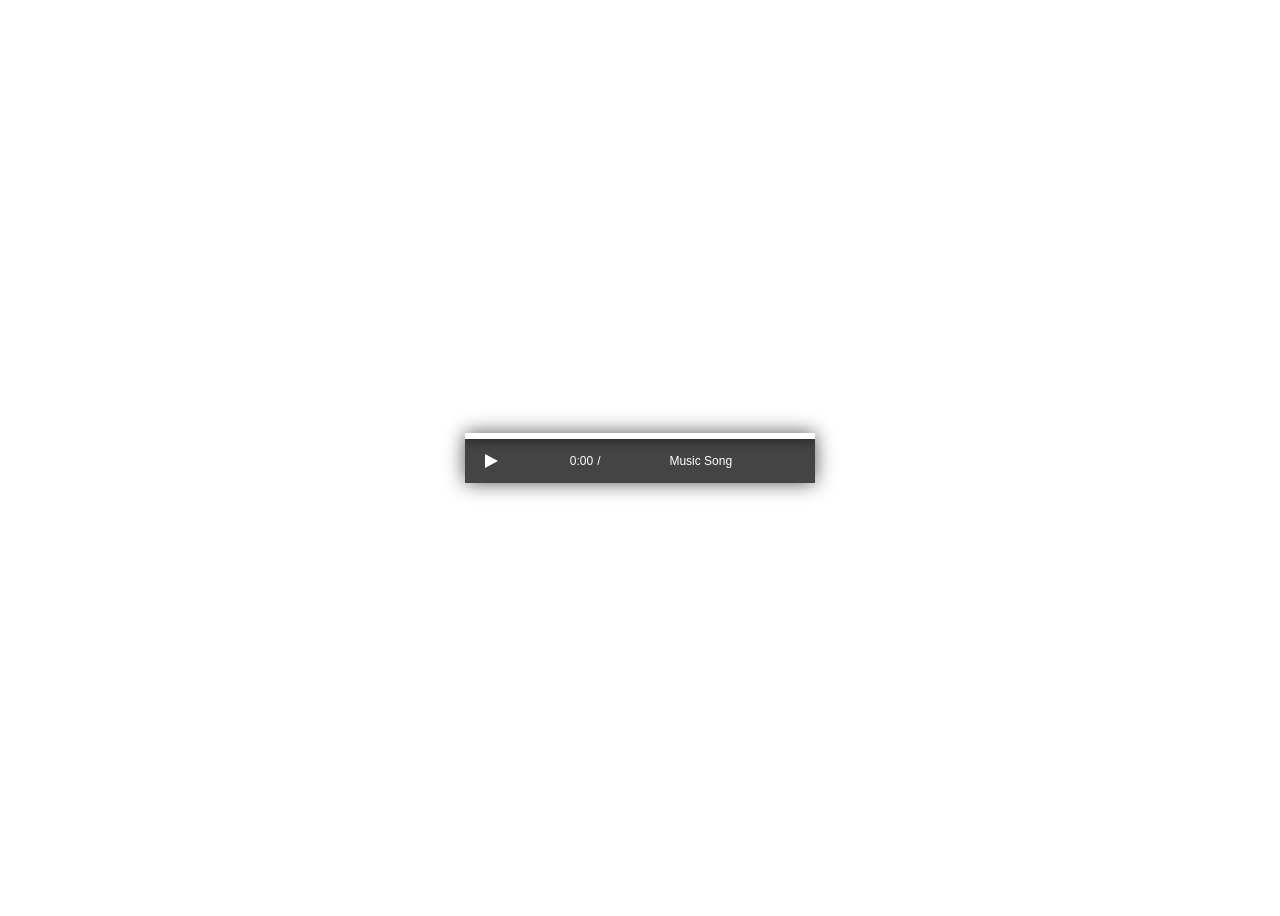
<file: musicplayer.html>
<!DOCTYPE html>
<html>
    <head>
        <link rel="stylesheet" type="text/css" href="musicplayer.css">
        <link rel="javascript" type="text/js" href="musicplayer.js">
    </head>
    <body>
        <audio>
            <!--TODO Change Song-->
            <source src="https://file.garden/aFLtBvZHKBpIuzuq/Mili%20-%20Bathtub%20Mermaid%20%5B%20ezmp3.cc%20%5D.mp3"  type="audio/mp3">
        </audio> 
        <!-- <div style="width: 50px; height: 50px;"></div> -->
        <div class="audio-player">
        <div class="timeline">
        <div class="progress"></div>
        </div>
        <div class="controls">
            <div class="play-container">
            <div class="toggle-play play"></div>
            </div>
            <div class="time">
            <div class="current">0:00</div>
            <div class="divider">/</div>
            <div class="length"></div>
            </div>
            <div class="name">Music Song</div>
        <!--credit for icon to https://saeedalipoor.github.io/icono/ -->
            <div class="volume-container">
            <div class="volume-button">
                <div class="volume icono-volumeMedium"></div>
            </div>
            <div class="volume-slider">
                <div class="volume-percentage"></div>
            </div>
            </div>
            <!--Missing Div?-->
        <!-- </div> -->
        </div>
    </body>
</html>
</file>
<file: musicplayer.css>
body {
  display: flex;
  justify-content: center;
  align-items: center;
  height: 100vh;
  overflow: hidden;
}

.audio-player {
  height: 50px;
  width: 350px;
  background: #444;
  box-shadow: 0 0 20px 0 #000a;

    /*TODO Change Font*/
  font-family: arial;
  color: white;
  font-size: 0.75em;
  overflow: hidden;

  display: grid;
  grid-template-rows: 6px auto;
  .timeline {
    background: white;
    width: 100%;
    position: relative;
    cursor: pointer;
    box-shadow: 0 2px 10px 0 #0008;
    .progress {
      background: coral;
      width: 0%;
      height: 100%;
      transition: 0.25s;
    }
  }
  .controls {
    display: flex;
    justify-content: space-between;
    align-items: stretch;
    padding: 0 20px;

    > * {
      display: flex;
      justify-content: center;
      align-items: center;
    }
    .toggle-play {
      &.play {
        cursor: pointer;
        position: relative;
        left: 0;
        height: 0;
        width: 0;
        border: 7px solid #0000;
        border-left: 13px solid white;
        &:hover {
          transform: scale(1.1);
        }
      }
      &.pause {
        height: 15px;
        width: 20px;
        cursor: pointer;
        position: relative;
        &:before {
          position: absolute;
          top: 0;
          left: 0px;
          background: white;
          content: "";
          height: 15px;
          width: 3px;
        }
        &:after {
          position: absolute;
          top: 0;
          right: 8px;
          background: white;
          content: "";
          height: 15px;
          width: 3px;
        }
        &:hover {
          transform: scale(1.1);
        }
      }
    }
    .time {
      display: flex;

      > * {
        padding: 2px;
      }
    }
    .volume-container {
      cursor: pointer;
      .volume-button {
        height: 26px;
        display: flex;
        align-items: center;
        .volume {
          transform: scale(0.7);
        }
      }
      
      position: relative;
      z-index: 2;
      .volume-slider {
        position: absolute;
        left: -3px; top: 15px;
        z-index: -1;
        width: 0;
        height: 15px;
        background: white;
        box-shadow: 0 0 20px #000a;
        transition: .25s;
        .volume-percentage {
          background: coral;
          height: 100%;
          width: 75%;
        }
      }
      &:hover {
        .volume-slider {
          left: -123px;
          width: 120px;
        }
      }
    }
  }
}
</file>
